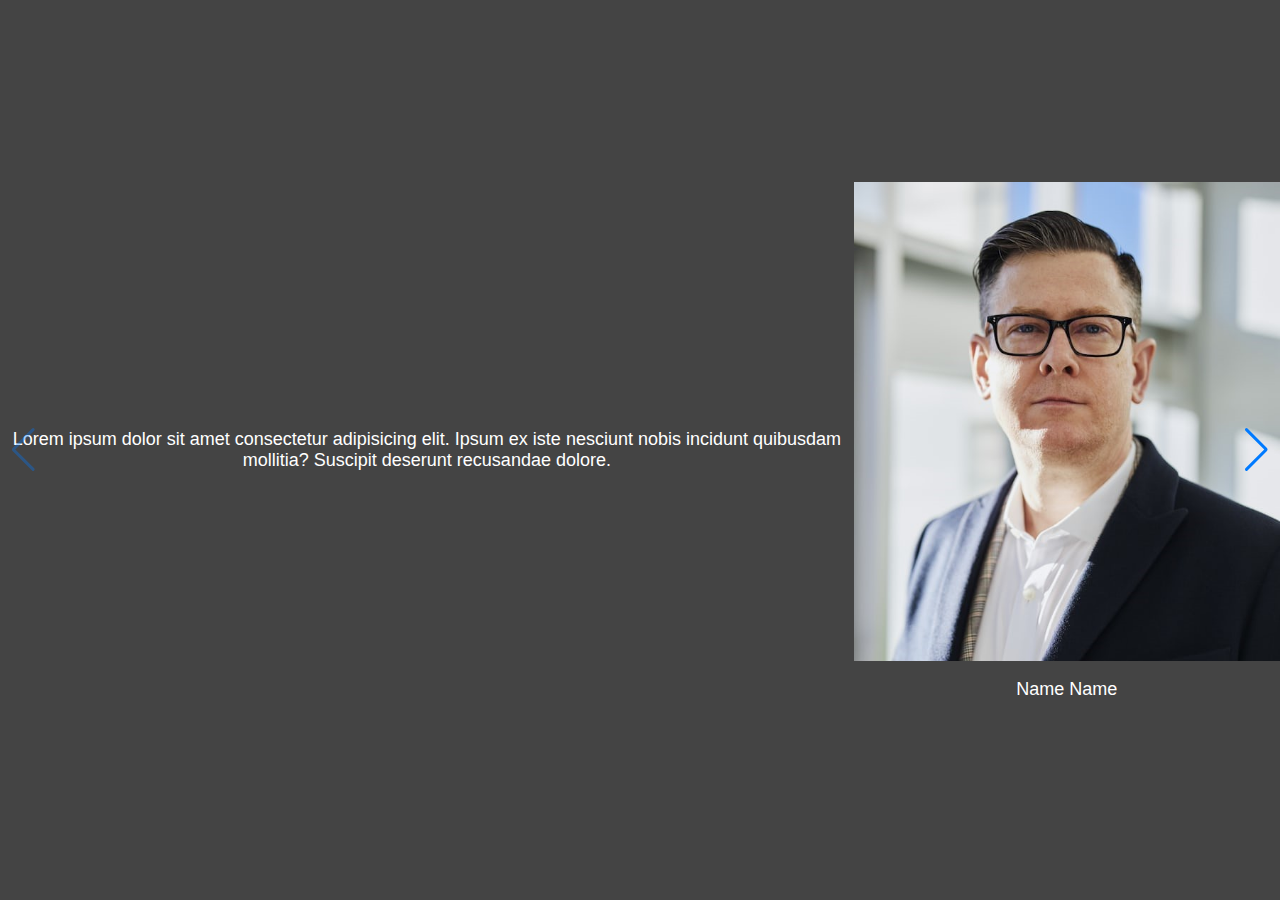
<file: ex.html>
<!DOCTYPE html>
<html lang="en">

<head>
  <meta charset="utf-8" />
  <title>Swiper demo</title>
  <meta name="viewport" content="width=device-width, initial-scale=1, minimum-scale=1, maximum-scale=1" />
  <!-- Link Swiper's CSS -->
  <link rel="stylesheet" href="https://cdn.jsdelivr.net/npm/swiper@11/swiper-bundle.min.css" />

  <!-- Demo styles -->
  <style>
    html,
    body {
      position: relative;
      height: 100%;
    }

    body {
      background: #000;
      font-family: Helvetica Neue, Helvetica, Arial, sans-serif;
      font-size: 14px;
      color: #fff;
      margin: 0;
      padding: 0;
    }

    .swiper {
      width: 100%;
      height: 100%;
    }

    .swiper-slide {
      text-align: center;
      font-size: 18px;
      background: #444;
      display: flex;
      justify-content: center;
      align-items: center;
    }

    .swiper-slide img {
      display: block;
      width: 100%;
      height: 100%;
      object-fit: cover;
    }
  </style>
</head>

<body>
  <!-- Swiper -->
  <div class="swiper mySwiper">
    <div class="swiper-wrapper">
      <div class="swiper-slide">
        <p>Lorem ipsum dolor sit amet consectetur adipisicing elit. Ipsum ex iste nesciunt nobis incidunt quibusdam mollitia? Suscipit deserunt recusandae dolore.</p>
        <div class="details">
          <img src="./images/profile-07.jpg" alt="">
          <p>Name Name</p>
        </div>
      </div>
      <div class="swiper-slide"> <p>Lorem ipsum dolor sit amet consectetur adipisicing elit. Ipsum ex iste nesciunt nobis incidunt quibusdam mollitia? Suscipit deserunt recusandae dolore.</p>
        <div class="details">
          <img src="./images/profile-08.jpg" alt="">
          <p>Name Name</p>
        </div></div>
      <div class="swiper-slide"> <p>Lorem ipsum dolor sit amet consectetur adipisicing elit. Ipsum ex iste nesciunt nobis incidunt quibusdam mollitia? Suscipit deserunt recusandae dolore.</p>
        <div class="details">
          <img src="./images/profile-09.jpg" alt="">
          <p>Name Name</p>
        </div></div>
      <div class="swiper-slide"> <p>Lorem ipsum dolor sit amet consectetur adipisicing elit. Ipsum ex iste nesciunt nobis incidunt quibusdam mollitia? Suscipit deserunt recusandae dolore.</p>
        <div class="details">
          <img src="./images/profile-10.jpg" alt="">
          <p>Name Name</p>
        </div></div>
      <div class="swiper-slide"> <p>Lorem ipsum dolor sit amet consectetur adipisicing elit. Ipsum ex iste nesciunt nobis incidunt quibusdam mollitia? Suscipit deserunt recusandae dolore.</p>
        <div class="details">
          <img src="./images/profile-06.jpg" alt="">
          <p>Name Name</p>
        </div></div>
     
    </div>
    <div class="swiper-button-next"></div>
    <div class="swiper-button-prev"></div>
  </div>

  <!-- Swiper JS -->
  <script src="https://cdn.jsdelivr.net/npm/swiper@11/swiper-bundle.min.js"></script>

  <!-- Initialize Swiper -->
  <script>
    var swiper = new Swiper(".mySwiper", {
      navigation: {
        nextEl: ".swiper-button-next",
        prevEl: ".swiper-button-prev",
      },
    });
  </script>
</body>

</html>
</file>
